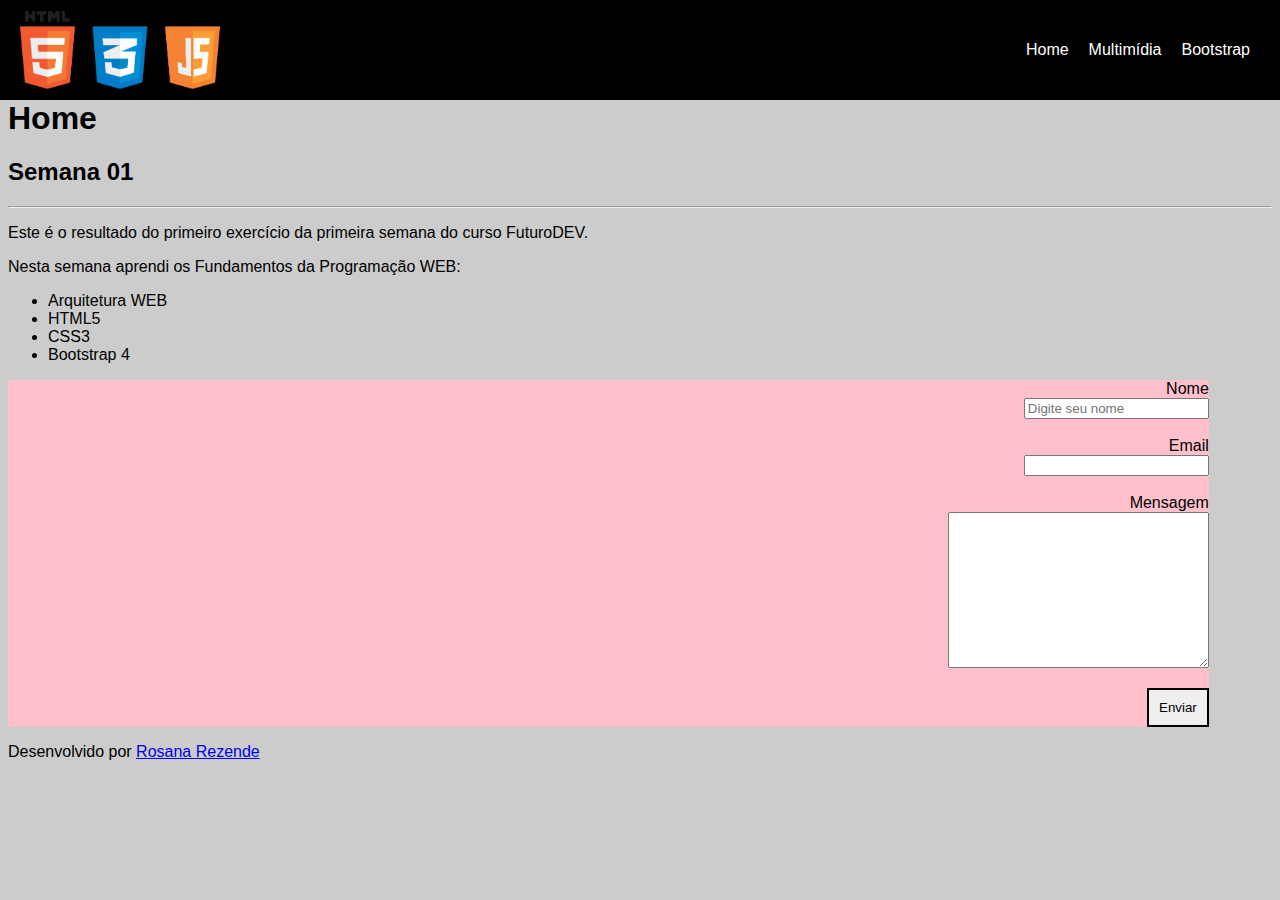
<file: index.html>
<!-- 
EXERCÍCIO 1:
Construa um documento HTML, chamado “index.html”, em que a linguagem seja português do Brasil, o conjunto de caracteres seja UTF-8, com o título na aba de “FuturoDEV”. 
O corpo deve conter um título “Home”, um subtítulo  “Semana 01” e um parágrafo contendo o texto “Este é o resultado do primeiro exercício da primeira semana do curso FuturoDEV. Nesta semana aprendi os Fundamentos da Programação WEB: Arquitetura WEB. HTML5. CSS3 e Bootstrap 4”.
-->
<!DOCTYPE html>
<html lang="pt-br">

<head>
  <meta charset="UTF-8">
  <meta http-equiv="X-UA-Compatible" content="IE=edge">
  <meta name="viewport" content="width=device-width, initial-scale=1.0">
  <!-- 
  EXERCÍCIO 7 - parte 1:
  Crie um novo arquivo chamado “style.css” e o conecte nos 2 arquivos html criados anteriormente.
   -->
  <link rel="stylesheet" href="style.css" type="text/css">

  <!--
    EXERCÍCIO 10 - parte 1:
    Crie um arquivo “index.js” e o conecte no arquivo index.html.
   -->
  <script src="index.js"></script>

  <title>FuturoDEV</title>
</head>


<!-- 
  EXERCÍCIO 8 - parte 1:
  Fazer eslizição diferente para cada página.
  OBS: Por conta disso é preciso adicionar identificadores para cada página.
 -->
<body id="home">
  <!-- 
  EXERCÍCIO 6 - parte 1:
  Crie um cabeçalho que contenha:
  - uma logo
  - um menu com 2 links que direcionem para cada arquivo criado (Home e Multimídia)
   -->
  <header>
    <img src="imagens/logo.png" alt="Logo Semana 01: HTML, CSS e JS">
    <nav>
      <ul>
        <li><a href="index.html">Home</a></li>
        <li><a href="multimidia.html">Multimídia</a></li>
        <li><a href="bootstrap.html" >Bootstrap</a></li>
      </ul>
    </nav>
  </header>

  <main>
    <!-- 
    EXERCÍCIO 2:
    Adicione: 
    - uma linha horizontal entre o subtítulo e o parágrafo
    - duas quebras de linha no parágrafo, uma logo após a palavra “FuturoDEV” e outra logo após a expressão “Programação WEB”.
    - e transforme as três frases seguintes em elementos de uma lista
     -->
    <h1>Home</h1>
    <h2>Semana 01</h2>
    <hr>
    <!-- a quebra de linha pode ser feita com <br>, mas se você usar o <p>, que tem a caractéristica de ser display block, ele também fará a quebra de linha e ficará mais legível-->
    <p>
      Este é o resultado do primeiro exercício da primeira semana do curso FuturoDEV.
    </p>
    <p>
      Nesta semana aprendi os Fundamentos da Programação WEB:
    </p>
    <ul>
      <li>Arquitetura WEB</li>
      <li>HTML5</li>
      <li>CSS3</li>
      <li>Bootstrap 4</li>
    </ul>

    <!-- 
    EXERCÍCIO 3:
    Adicione um formulário:
    - nele deve ser possível inserir um nome, email e mensagem
    - também deve conter um botão para enviar as informações
     -->
    <form action="">

      <!-- como adicionamos display flex no css não precisamos mais do <br> pra quebrar linhas entre as labels e inputs -->
      <label for="nome">Nome</label>
      <input type="text" name="nome" id="nome" placeholder="Digite seu nome">
      <br>

      <label for="email">Email</label>
      <input type="email" name="email" id="email">
      <br>

      <label for="mensagem">Mensagem</label>
      <textarea name="mensagem" id="mensagem" cols="30" rows="10"></textarea>

      <!-- 
        EXERCÍCIO 10 - parte 2: JAVASCRITP
        Adicione uma função em que, quando o usuário clicar no botão enviar do formulário ele exiba um alerta com a frase: Olá “Nome digitado no input
      -->
      <!-- Adicionei um atributo onclick que esperar receber uma função que será "chamada" toda vez que o botão for clicado
        Essa função estará no arquivo index.js -->
      <button type="submit" onclick="cumprimentarUsuario()">Enviar</button>
  </main>

  <!-- 
  EXERCÍCIO 6 - parte 2:
  Crie também um rodapé que contenha:
  - seu nome 
  - e um link que redirecione para alguma das suas rede sociais (por exemplo Linkedin ou Github)
   -->
  <footer>
    <p>Desenvolvido por <a href="https://github.com/FuturoDEV-Lagoinha/Semana01-FundamentosDaProgramacaoWeb">Rosana
        Rezende</a></p>
  </footer>

</body>

</html>
</file>
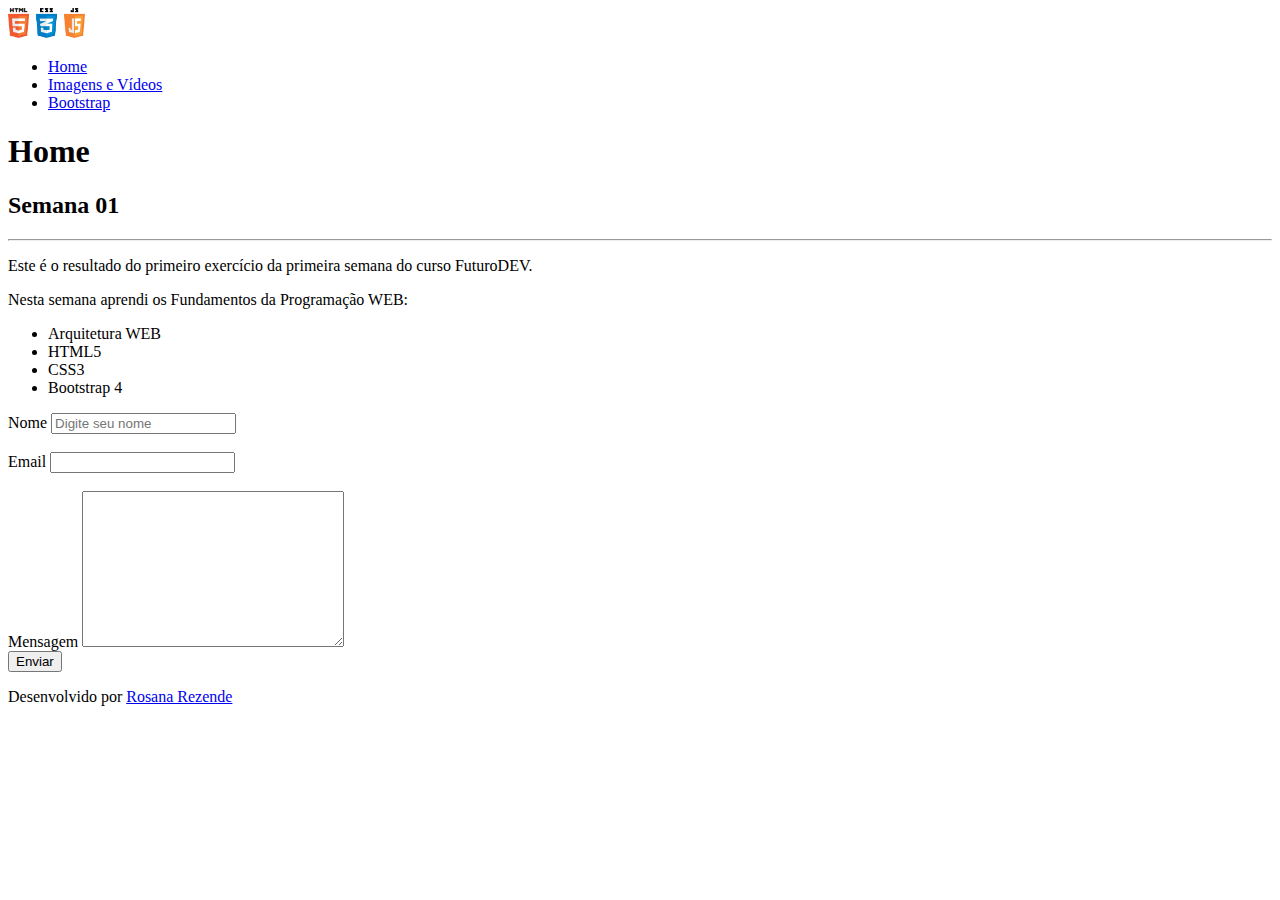
<file: bootstrap.html>
<!-- 
  EXERCÍCIO 9:
  Crie um arquivo “bootstrap.html” e utilize o Bootstrap 4 para estilizar um conteúdo similar a uma das outras páginas criadas anteriormente.

  OBS: apenas dei o primeiro passo, o resto é com vocês.
  https://getbootstrap.com/docs/4.6/getting-started/introduction/
-->

<!DOCTYPE html>
<html lang="pt-br">

<head>
  <meta charset="UTF-8">
  <meta http-equiv="X-UA-Compatible" content="IE=edge">
  <meta name="viewport" content="width=device-width, initial-scale=1.0">
  <link rel="stylesheet" href="https://cdn.jsdelivr.net/npm/bootstrap@4.6.2/dist/css/bootstrap.min.css"
    integrity="sha384-xOolHFLEh07PJGoPkLv1IbcEPTNtaed2xpHsD9ESMhqIYd0nLMwNLD69Npy4HI+N" crossorigin="anonymous">
  <title>FuturoDEV</title>
</head>

<body>

  <!-- fixar no topo: fixed-top -->
  <!-- nav-bar com estilos escuros (ex: coloca letra preta):  navbar-dark-->
  <!-- background preto bg-dark -->
  <!-- estilizações diferentes, exemplo  style="background-color: red;" - é necessário remover a propriedade correspondente da class, nesse caso bg-dark-->
  <header class="navbar navbar-expand-lg navbar-dark bg-dark fixed-top">
    <img height="30" src="imagens/logo.png" alt="Logo Semana 01: HTML, CSS e JS">

    <nav class="collapse navbar-collapse justify-content-end" id="navbarNav">
      <ul class="navbar-nav">
        <li class="nav-item">
          <a class="nav-link" href="index.html">Home</a>
        </li>
        <li class="nav-item">
          <a class="nav-link" href="imagens-videos.html">Imagens e Vídeos</a>
        </li>
        <li class="nav-item active">
          <a class="nav-link" href="bootstrap.html">Bootstrap</a>
        </li>
      </ul>
    </nav>
  </header>

  <main class="container mt-5 pt-1">
    <h1 class="mb-3">Home</h1>
    
    <h2>Semana 01</h2>
    <hr class="my-2">
    <p class="text-center mb-5">
      Este é o resultado do primeiro exercício da primeira semana do curso FuturoDEV.
    </p>
    <p class="row mb-1">
      Nesta semana aprendi os Fundamentos da Programação WEB:
    </p>
    <ul class="list-group list-group-flush">
      <li class="list-group-item">Arquitetura WEB</li>
      <li class="list-group-item">HTML5</li>
      <li class="list-group-item">CSS3</li>
      <li class="list-group-item">Bootstrap 4</li>
    </ul>


    <form action="" class="mt-5">
      <div class="form-group">
        <label for="nome">Nome</label>
        <input class="form-control" type="text" name="nome" id="nome" placeholder="Digite seu nome">
      </div>
      <br>

      <div class="form-group">
        <label for="email">Email</label>
        <input class="form-control" type="email" name="email" id="email">
      </div>
      <br>

      <div class="form-group">
        <label for="mensagem">Mensagem</label>
        <textarea class="form-control" name="mensagem" id="mensagem" cols="30" rows="10"></textarea>
      </div>

      <button class="btn btn-primary" type="submit">Enviar</button>
  </main>

  <footer class="page-footer font-small blue mt-5">
    <p class="footer-copyright text-center py-3">Desenvolvido por <a href="https://github.com/FuturoDEV-Lagoinha/Semana01-FundamentosDaProgramacaoWeb">Rosana
        Rezende</a></p>
  </footer>

</body>

</html>
</file>
<file: style.css>
/* 
EXERCÍCIO 7 - parte 2:
Estilizações que devem ser iguais para os 2 arquivos:
- fonte Verdana
- cor de fundo cinza

E para o cabeçalho
- deve ficar fixo enquanto a página for rolada para baixo
- ter o tamanho horizontal de 100% da largura da página
- ter a altura de 100px
- a logo do cabeçalho deverá ficar do lado esquerdo
- o menu com os links do lado direito
- todo o conteúdo deve estar centralizado verticalmente
- a cor do texto dos links do menu brancos
- os links devem ficar destacados de vermelho quando o usuário passar o mouse sobre eles 
*/

*{
  font-family: Verdana, sans-serif;
}

body{
  background-color: #ccc;
}

header{
  /* deixar ele fixo no topo */
  position: fixed;
  top: 0;
  left: 0;

  /* tamanho */
  width: 100%;
  height: 100px;

  /* estilizar os elementos "filhos" dele */
  display: flex;
  justify-content: space-between;
  align-items: center;
}

/* como o cabeçalho tem um tamanho de 100px e ficará sempre no topo da página, precisamos colocar uma margem superior no main para que ele não fique "escondido" atrá do cabeçalho*/
main{
  margin-top: 100px;
}

/* estilização adicional: para deixar a logo com um tamanho melhor */
header img{
  width: 200px;
  margin-left: 20px;
}

/* estilização adicional: para deixar a lista de urls (do menu) mais organizado */
header nav ul{
  display: flex;
  justify-content: space-between;
  align-items: center;
  margin-right: 20px;
  list-style: none;
}

/* se estilizarmos apenas a propriedade <a> isso afetaria todos os links da página, então informamos ao CSS em que posição está o link que queremos estilizar */
header nav a{
  color: white;

  /* aproveitar para tirar a linha inferior dos lnks */
  text-decoration: none;

  /* aproveitar para colocar um espaço entre os links */
  padding: 10px;
}

/* a propriedade hover altera a tag no momento em que passamos o muse sobre ela */
header nav a:hover{
  color: red;
}

/* 
EXERCÍCIO 8 - parte 1:
Estilizações para a página Home:
- Cor de fundo do cabeçalho preta
- O formulário deve ocupar todo o espaço da página horizontalmente, ter uma cor de fundo rosa, e estar alinhado no lado direito da página
- Aumente o padding do botão em 10 pixels, coloque uma borda sólida de 2 pixels na cor preta, e uma margem superior de 20 pixels.
- O título deve conter uma imagem que cubra todo seu espaço e não tenha repetições
*/

#home header{
  background-color: black;
}

#home main form {
  /* o formulário já ocupa toda a página, mas se vocês quiser mudar essa propriedade basta mudar o width - vou deixar 95% pra ficar de exemplo */
  width: 95%;

  background-color: pink;
  display: flex;

  /* quando usamos o display flex automaticamente os ítens ficam 1 ao lado do outro horizontalmente, por isso informamos que eles fiquem alinhados um abaixo do outro com a propriedade abaixo */
  flex-direction: column;

  /* essa propriedade alinha o conteúdo na direita (fim da págiana horizontamente */
  align-items: flex-end;
}

#home main form button{
  padding: 10px;
  border: 2px solid black;
  margin-top: 20px;
}

#home main h1{
  /* usar uma imagem como background */
  background: url("https://png.pngtree.com/thumb_back/fh260/background/20210823/pngtree-glitter-bokeh-light-gray-gradient-background-image_766851.jpg") no-repeat;

  /* cobre todo o espaço do componente */
  background-size: cover;
  
  /* não haverá repetições da imagem, mesmo se ela for menor que o componente */
  background-repeat: no-repeat;  
}

/* 
EXERCÍCIO 8 - parte 2:
Estilizações para a página Multimídia:
- cor de fundo do cabeçalho azul
- o subtítulo deve ter uma fonte Arial, ter o tamanho 20 e uma cor Verde
- as imagens devem ficar uma ao lado da outra, horizontalmente
- a imagem do meio deve deve ter uma borda arredondada
- vídeo e seu subtítulo devem estar dentro de uma div que os posicione um embaixo do outro, alinhados no centro da página e com uma distância entre eles de 10px
*/

#multimidia header{
  background-color: blue;
}

#multimidia main h2{
  font-family: Arial, sans-serif;
  font-size: 20px;
  color: green;
}


#multimidia main img{
  /* alteração adicional: diminuir tamanho (horizontal) das imagens pra melhorar a visualização */
  width: 30%;

  /* as imagens ficarão uma ao lado da outra */
  display: inline-block;
}

/* podemos estilizar a tag por localização, neste caso a 2a imagem contida no main */
#multimidia main img:nth-child(2){
  /* borda arredondada */
  border-radius: 50%;
}

#videos {
  display: flex;
  align-items: center;
  gap: 10px;
}
</file>
